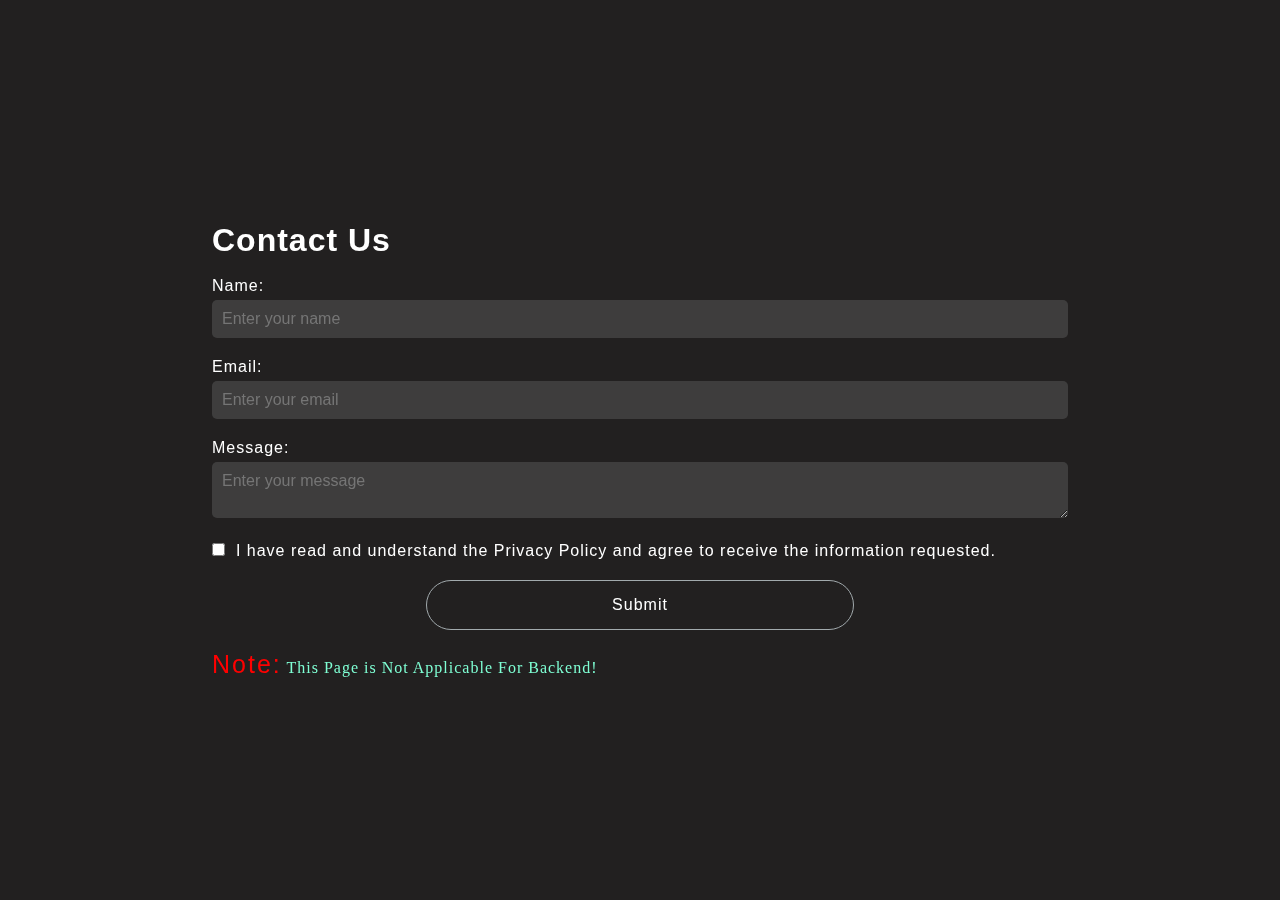
<file: index (2).html>
<!DOCTYPE html>
<html lang="en">

<head>
    <meta charset="UTF-8">
    <meta http-equiv="X-UA-Compatible" content="IE=edge">
    <meta name="viewport" content="width=device-width, initial-scale=1.0">
    <link href="https://unpkg.com/aos@2.3.1/dist/aos.css" rel="stylesheet">
    <script src="https://unpkg.com/aos@2.3.1/dist/aos.js"></script>

    <title>Contact us</title>
    <style>
        * {
            margin: 0;
            padding: 0;
            box-sizing: border-box;
            overflow: hidden;
        }

        body {
            height: 100vh;
            display: flex;
            align-items: center;
            justify-content: center;
            background-color: #222020;
        }

        .Fourm-page {
            width: 100%;
            height: auto;
            display: flex;
            align-items: center;
            justify-content: center;
        }

        .contact-sec {
            width: 70%;
            height: 100%;
            color: #FFFFFF;
            font-family: 'Roboto', sans-serif;
            font-weight: 300;
            letter-spacing: 1px;
            padding: 10px 20px;
        }

        form {
            width: 100%;
            margin: 0 auto;
            font-family: Arial, sans-serif;
        }

        label {
            display: block;
            margin-bottom: 5px;
        }

        input[type="text"],
        input[type="email"],
        textarea {
            width: 100%;
            padding: 10px;
            margin-bottom: 20px;
            border-radius: 5px;
            border: none;
            background-color: #3e3d3d;
            font-size: 16px;
            font-family: Arial, sans-serif;
        }

        input[type="submit"] {
            display: block;
            width: 50%;
            padding: 15px;
            margin-top: 20px;
            border-radius: 30px;
            border: none;
            background-color: transparent;
            border: 1px solid #A2AAAD;
            color: #fff;
            font-size: 16px;
            font-family: Arial, sans-serif;
            cursor: pointer;
            margin: 20px auto;
            letter-spacing: 1px;
            transition: all .56s;
        }

        input[type="submit"]:hover {
            color: #006039;
        }

        input {
            outline: none;
            color: #A2AAAD;
        }

        input:focus {
            border: 2px solid #A2AAAD;
            background-color: transparent;
            border-bottom: 2px solid #A2AAAD;

        }

        textarea {
            outline: none;
            color: #A2AAAD;
        }

        textarea:focus {
            border: 2px solid #A2AAAD;
            background-color: transparent;
            border-bottom: 2px solid #A2AAAD;
        }

        @media screen and (max-width:723px) {
            .contact-sec {
                width: 100%;
                padding: 10px 20px;
            }
        }
    </style>

</head>

<body>
    <div class="Fourm-page" data-aos="fade-up" data-aos-duration="3000">
        <div class="contact-sec">
            <h1>Contact Us</h1>
            <br>
            <form action="submit-form.php" method="POST">
                <label for="name">Name:</label>
                <input type="text" id="name" name="name" placeholder="Enter your name" required>

                <label for="email">Email:</label>
                <input type="email" id="email" name="email" placeholder="Enter your email" required>

                <label for="message">Message:</label>
                <textarea id="message" name="message" placeholder="Enter your message" required></textarea>
                <input type="checkbox" id="privacy" name="privacy" required>&nbsp; I have read and understand the
                Privacy Policy and agree to receive the information requested.

                <input type="submit" value="Submit">
                <p style="color: aquamarine;font-family: cursive;"> <span style="color:red; font-weight:300; font-family: Impact, Haettenschweiler, 'Arial Narrow Bold', sans-serif;letter-spacing:2px;font-size:25px;">Note:</span> This Page is Not Applicable For Backend!</p>
            </form>
        </div>
    </div>



    <script>
        AOS.init();
    </script>
</body>

</html>
</file>
